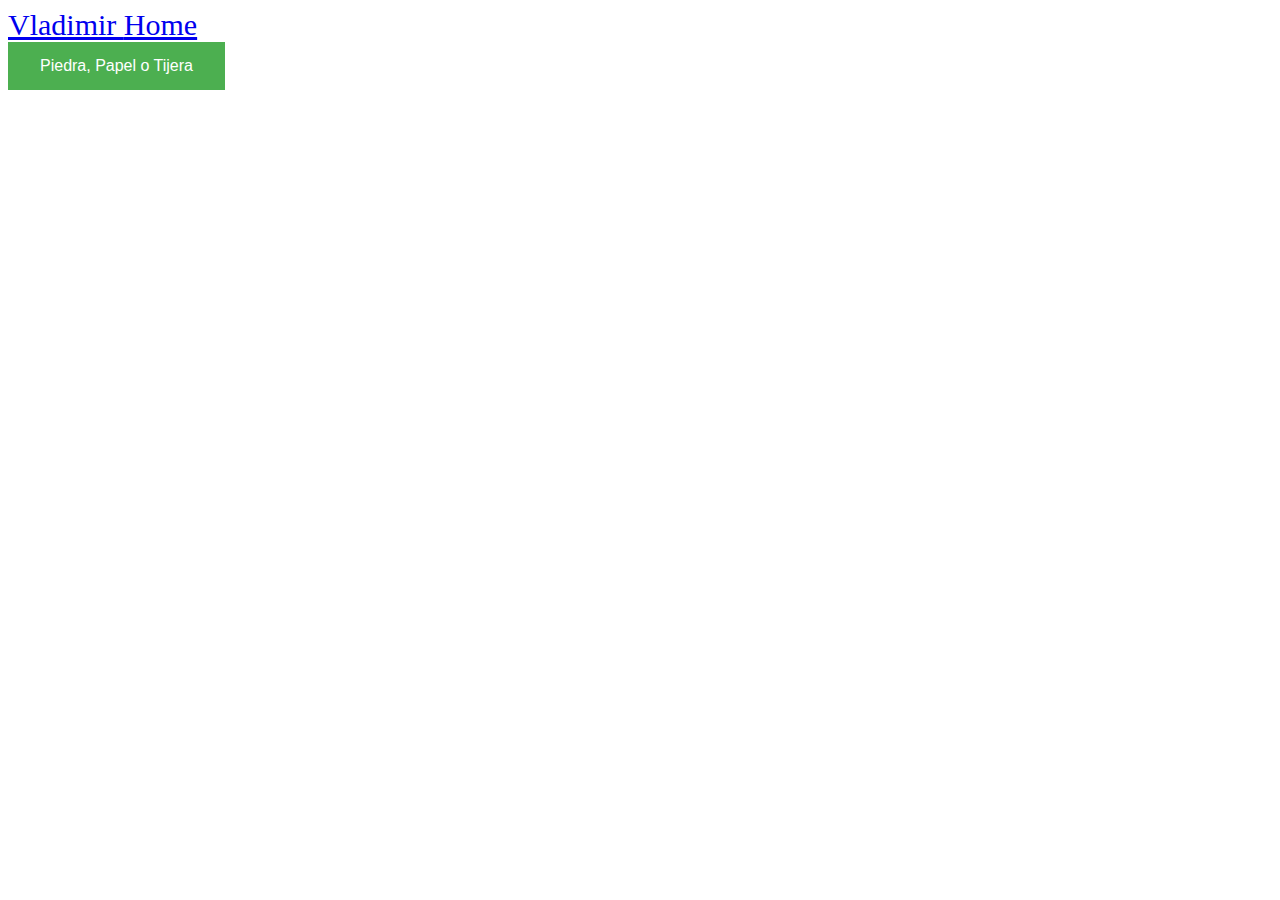
<file: index.html>
<!DOCTYPE html>
<html lang="es">
<head>
  <meta charset="UTF-8">
  <meta name="viewport" content="width=device-width, initial-scale=1.0">
  <title>Esta es la prueba de github</title>
  <link rel="stylesheet" href="styles/styles.css">
</head>
<body>
  <header>
      <nav class="borde">
        <a href="vladimir.html"> Vladimir </a>
        <a href="index.html">Home</a>
      </nav>
  </header>
  <main>
    <button class="boton" type="button">Piedra, Papel o Tijera</button>
  </main>
    <script src="bootstrap/js/bootstrap.min.js"></script>
</body>
</file>
<file: styles/styles.css>
.boton {
  background-color: #4CAF50; /* Green */
  border: none;
  color: white;
  padding: 15px 32px;
  text-align: center;
  text-decoration: none;
  display: inline-block;
  font-size: 16px;

}
.borde {
  border-width: thick;
  border-color: black;
  font-size: 30px;
  display: inline-block;
}
</file>
